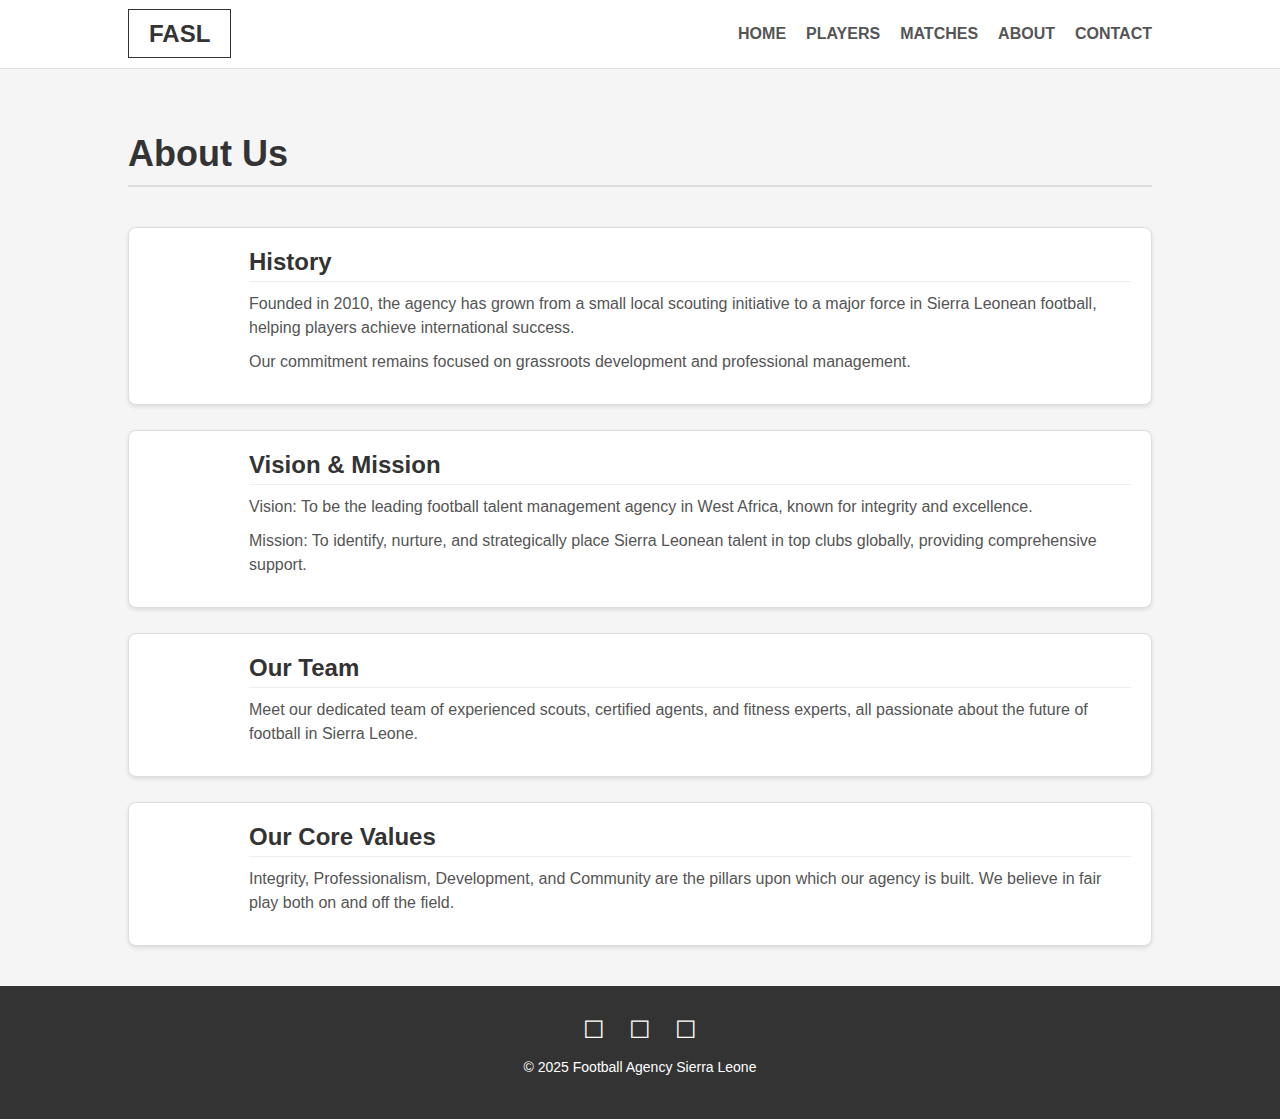
<file: My website/about.html>
<!DOCTYPE html>
<html lang="en">
<head>
    <meta charset="UTF-8">
    <meta name="viewport" content="width=device-width, initial-scale=1.0">
    <title>About Us - Football Agency Sierra Leone</title>
    <link rel="stylesheet" href="style.css">
</head>
<body>
    <header>
        <div class="container">
            <div class="logo">
                <a href="index.html">FASL</a>
            </div>
            <nav>
                <ul>
                    <li><a href="index.html">HOME</a></li>
                    <li><a href="players.html">PLAYERS</a></li>
                    <li><a href="matches.html">MATCHES</a></li>
                    <li><a href="about.html">ABOUT</a></li>
                    <li><a href="contact.html">CONTACT</a></li>
                </ul>
            </nav>
        </div>
    </header>

    <main>
        <section class="about-us-section">
            <div class="container">
                <h1>About Us</h1>

                <div class="about-content">
                    
                    <div class="info-block">
                        <div class="info-image">
                             
                        </div>
                        <div class="info-text">
                            <h2>History</h2>
                            <p>Founded in 2010, the agency has grown from a small local scouting initiative to a major force in Sierra Leonean football, helping players achieve international success.</p>
                            <p>Our commitment remains focused on grassroots development and professional management.</p>
                        </div>
                    </div>

                    <div class="info-block">
                        <div class="info-image">
                             
                        </div>
                        <div class="info-text">
                            <h2>Vision & Mission</h2>
                            <p>Vision: To be the leading football talent management agency in West Africa, known for integrity and excellence.</p>
                            <p>Mission: To identify, nurture, and strategically place Sierra Leonean talent in top clubs globally, providing comprehensive support.</p>
                        </div>
                    </div>

                    <div class="info-block">
                        <div class="info-image">
                             
                        </div>
                        <div class="info-text">
                            <h2>Our Team</h2>
                            <p>Meet our dedicated team of experienced scouts, certified agents, and fitness experts, all passionate about the future of football in Sierra Leone.</p>
                        </div>
                    </div>

                    <div class="info-block">
                        <div class="info-image">
                            
                        </div>
                        <div class="info-text">
                            <h2>Our Core Values</h2>
                            <p>Integrity, Professionalism, Development, and Community are the pillars upon which our agency is built. We believe in fair play both on and off the field.</p>
                        </div>
                    </div>

                </div>
            </div>
        </section>
    </main>

    <footer>
        <div class="container">
            <div class="social-links">
                <a href="#">&#9744;</a>
                <a href="#">&#9744;</a>
                <a href="#">&#9744;</a>
            </div>
            <p>&copy; 2025 Football Agency Sierra Leone</p>
        </div>
    </footer>
</body>
</html>
</file>
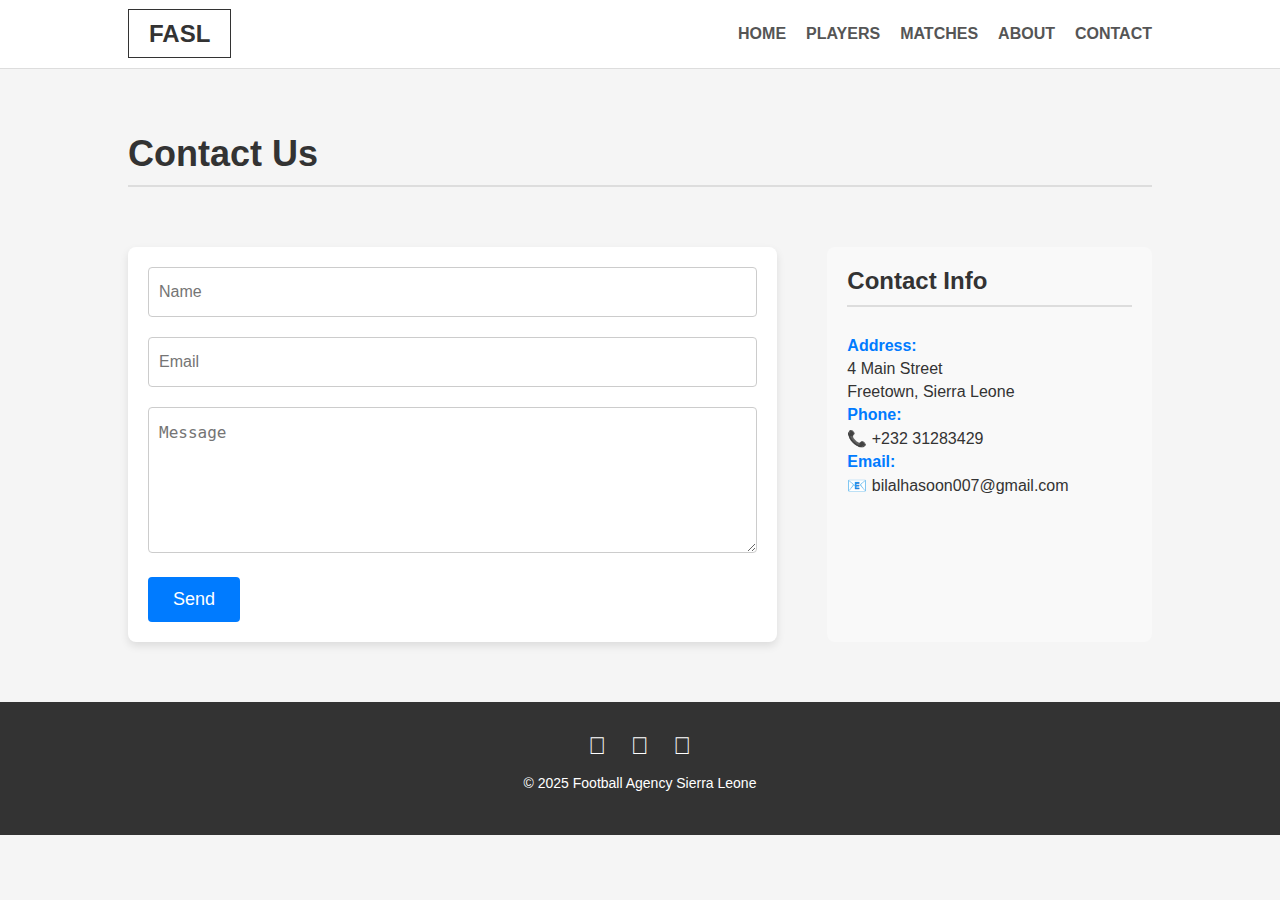
<file: My website/contact.html>
<!DOCTYPE html>
<html lang="en">
<head>
    <meta charset="UTF-8">
    <meta name="viewport" content="width=device-width, initial-scale=1.0">
    <title>Contact Us - Football Agency Sierra Leone</title>
    <link rel="stylesheet" href="style.css">
</head>
<body>
    <header>
        <div class="container">
            <div class="logo">
                <a href="index.html">FASL</a>
            </div>
            <nav>
                <ul>
                    <li><a href="index.html">HOME</a></li>
                    <li><a href="players.html">PLAYERS</a></li>
                    <li><a href="matches.html">MATCHES</a></li>
                    <li><a href="about.html">ABOUT</a></li>
                    <li><a href="contact.html">CONTACT</a></li>
                </ul>
            </nav>
        </div>
    </header>

    <main>
        <section class="contact-section">
            <div class="container">
                <h1>Contact Us</h1>

                <div class="contact-grid">
                    
                    <div class="contact-form-container">
                        <form action="#" method="POST" class="contact-form">
                            <input type="text" id="name" name="name" placeholder="Name" required>
                            
                            <input type="email" id="email" name="email" placeholder="Email" required>
                            
                            <textarea id="message" name="message" rows="6" placeholder="Message" required></textarea>
                            
                            <button type="submit">Send</button>
                        </form>
                    </div>
                    
                    <div class="contact-info">
                        <h2>Contact Info</h2>
                        
                        <div class="info-group">
                            <p><strong>Address:</strong></p>
                            <p>4 Main Street</p>
                            <p>Freetown, Sierra Leone</p>
                        </div>
                        
                        <div class="info-group">
                            <p><strong>Phone:</strong></p>
                            <p>📞 +232 31283429</p>
                        </div>

                        <div class="info-group">
                            <p><strong>Email:</strong></p>
                            <p>📧 bilalhasoon007@gmail.com</p>
                        </div>
                    </div>

                </div>
            </div>
        </section>
    </main>

    <footer>
        <div class="container">
            <div class="social-links">
                <a href="#">&#xf09a;</a> <a href="#">&#xf099;</a> <a href="#">&#xf16d;</a> </div>
            <p>&copy; 2025 Football Agency Sierra Leone</p>
        </div>
    </footer>
</body>
</html>
</file>
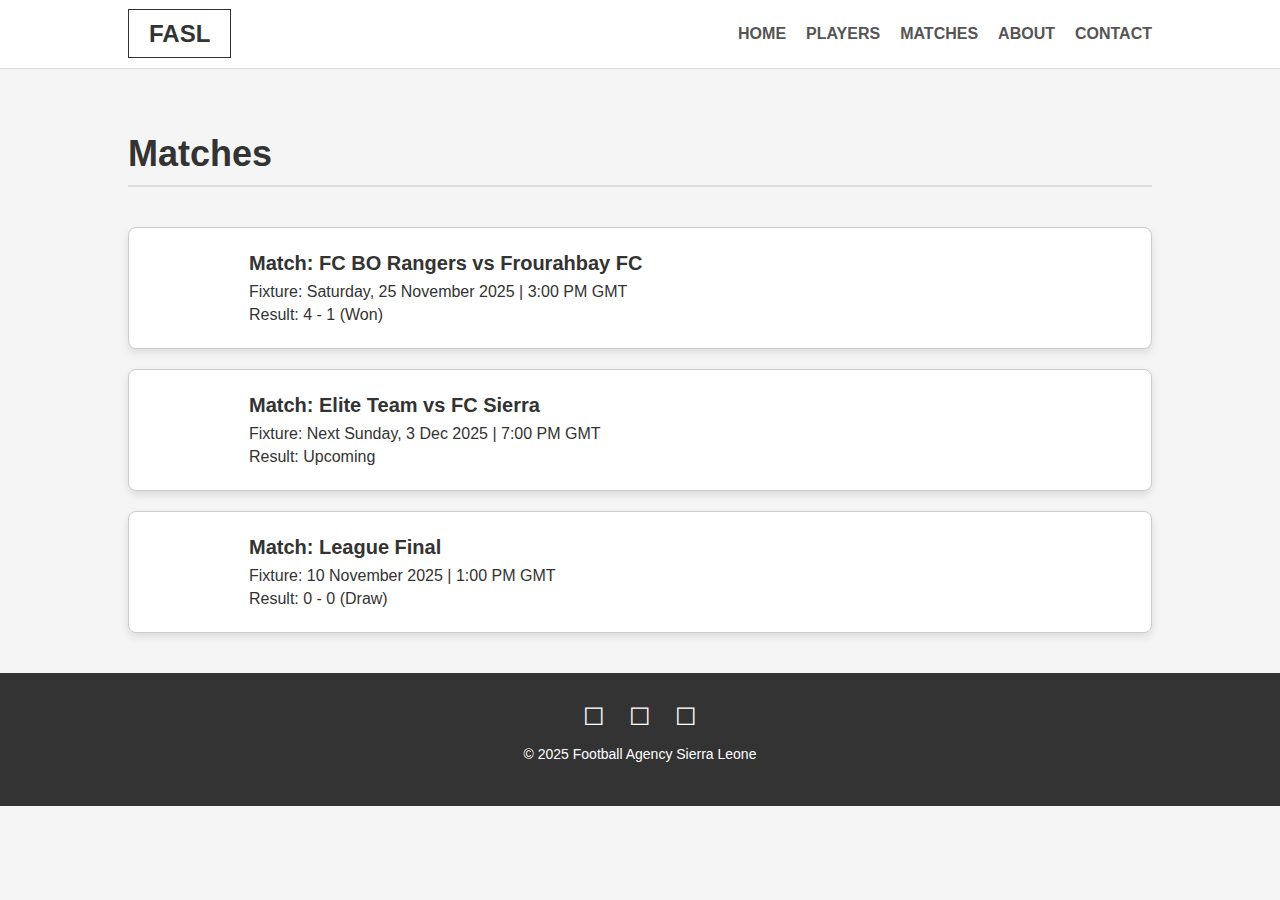
<file: My website/matches.html>
<!DOCTYPE html>
<html lang="en">
<head>
    <meta charset="UTF-8">
    <meta name="viewport" content="width=device-width, initial-scale=1.0">
    <title>Matches - Football Agency Sierra Leone</title>
    <link rel="stylesheet" href="style.css">
</head>
<body>
    <header>
        <div class="container">
            <div class="logo">
                <a href="index.html">FASL</a>
            </div>
            <nav>
                <ul>
                    <li><a href="index.html">HOME</a></li>
                    <li><a href="players.html">PLAYERS</a></li>
                    <li><a href="matches.html">MATCHES</a></li>
                    <li><a href="about.html">ABOUT</a></li>
                    <li><a href="contact.html">CONTACT</a></li>
                </ul>
            </nav>
        </div>
    </header>

    <main>
        <section class="matches-section">
            <div class="container">
                <h1>Matches</h1>

                <div class="match-list">
                    
                    <div class="match-item">
                        <div class="match-image">
                            
                        </div>
                        <div class="match-info">
                            <h2>Match: FC BO Rangers vs Frourahbay FC</h2>
                            <p class="fixture">Fixture: Saturday, 25 November 2025 | 3:00 PM GMT</p>
                            <p class="result">Result: 4 - 1 (Won)</p>
                        </div>
                    </div>

                    <div class="match-item">
                        <div class="match-image">
                            
                        </div>
                        <div class="match-info">
                            <h2>Match: Elite Team vs FC Sierra</h2>
                            <p class="fixture">Fixture: Next Sunday, 3 Dec 2025 | 7:00 PM GMT</p>
                            <p class="result">Result: Upcoming</p>
                        </div>
                    </div>

                    <div class="match-item">
                        <div class="match-image">
                            
                        </div>
                        <div class="match-info">
                            <h2>Match: League Final</h2>
                            <p class="fixture">Fixture: 10 November 2025 | 1:00 PM GMT</p>
                            <p class="result">Result: 0 - 0 (Draw)</p>
                        </div>
                    </div>

                    </div>
            </div>
        </section>
    </main>

    <footer>
        <div class="container">
            <div class="social-links">
                <a href="#">&#9744;</a>
                <a href="#">&#9744;</a>
                <a href="#">&#9744;</a>
            </div>
            <p>&copy; 2025 Football Agency Sierra Leone</p>
        </div>
    </footer>
</body>
</html>
</file>
<file: My website/style.css>
/* General Body and Container Styling */
body {
    font-family: Arial, sans-serif;
    margin: 0;
    padding: 0;
    box-sizing: border-box;
    background-color: whitesmoke; /* Default background color */
    color: #333;
}

.container {
    width: 80%;
    margin: 0 auto;
    max-width: 1200px;
}

/* Header Styling */
header {
    background-color:white;
    padding: 20px 0;
    border-bottom: 1px solid #ddd;
}

header .container {
    display: flex;
    justify-content: space-between;
    align-items: center;
}

.logo a {
    font-size: 24px;
    font-weight: bold;
    text-decoration: none;
    color: #333;
    padding: 10px 20px;
    border: 1px solid #333;
}

nav ul {
    list-style: none;
    margin: 0;
    padding: 0;
    display: flex;
}

nav ul li {
    margin-left: 20px;
}

nav ul li a {
    text-decoration: none;
    color: #555;
    font-weight: bold;
    padding: 5px 0;
    transition: color 0.3s ease;
}

nav ul li a:hover {
    color: #007bff; /* Example hover color */
}

/* Hero Section */
.hero-section {
    background-color: #e0e0e0; /* Example background for hero */
    padding: 80px 0;
    text-align: center;
    margin-bottom: 40px;
}

.hero-section h1 {
    font-size: 48px;
    margin-bottom: 15px;
}

.hero-section p {
    font-size: 18px;
    margin-bottom: 30px;
}

.btn {
    display: inline-block;
    background-color: #007bff;
    color: #fff;
    padding: 15px 30px;
    text-decoration: none;
    border-radius: 5px;
    transition: background-color 0.3s ease;
}

.btn:hover {
    background-color: #0056b3;
}

/* About Agency Section */
.about-agency-section {
    padding: 40px 0;
    margin-bottom: 40px;
    background-color: #fff;
    border-radius: 8px;
    box-shadow: 0 2px 4px rgba(0,0,0,0.1);
}

.about-agency-section h2,
.latest-news-section h2 {
    text-align: center;
    font-size: 36px;
    margin-bottom: 30px;
}

.about-agency-section p {
    line-height: 1.6;
    margin-bottom: 15px;
}

/* Latest News Section */
.latest-news-section {
    padding: 40px 0;
    margin-bottom: 40px;
    background-color: #fff;
    border-radius: 8px;
    box-shadow: 0 2px 4px rgba(0,0,0,0.1);
}

.news-grid {
    display: grid;
    grid-template-columns: repeat(auto-fit, minmax(300px, 1fr));
    gap: 30px;
}

.news-item {
    text-align: center;
    border: 1px solid #eee;
    padding: 20px;
    border-radius: 8px;
    box-shadow: 0 2px 4px rgba(0,0,0,0.05);
}

.news-item img {
    max-width: 100%;
    height: auto;
    border-radius: 5px;
    margin-bottom: 15px;
}

.news-item h3 {
    font-size: 22px;
    margin-bottom: 10px;
}

.news-item p {
    font-size: 16px;
    color: #666;
}

/* Footer Styling */
footer {
    background-color: #333;
    color: #fff;
    padding: 30px 0;
    text-align: center;
}

.social-links {
    margin-bottom: 15px;
}

.social-links a {
    color: #fff;
    text-decoration: none;
    font-size: 24px;
    margin: 0 10px;
}

footer p {
    font-size: 14px;
}

/* --- Players Section Styles --- */
.players-section {
    padding: 40px 0;
}

.players-section h1 {
    font-size: 36px;
    margin-bottom: 40px;
    border-bottom: 2px solid #ddd;
    padding-bottom: 10px;
}

.player-list {
    display: flex;
    flex-direction: column;
    gap: 20px; /* Space between player entries */
}

.player-item {
    display: flex;
    align-items: center;
    border: 1px solid #ddd;
    padding: 15px;
    border-radius: 8px;
    background-color: #fff;
    box-shadow: 0 2px 4px rgba(0,0,0,0.05);
}

.player-image {
    width: 100px;
    height: 100px;
    border-radius: 50%; /* Makes the image circular */
    overflow: hidden;
    margin-right: 20px;
    flex-shrink: 0; /* Prevents the image from shrinking */
}

.player-image img {
    width: 100%;
    height: 100%;
    object-fit: cover; /* Ensures the image covers the circular area */
    display: block;
}

.player-info {
    flex-grow: 1; /* Allows the info to take up remaining space */
}

.player-info h2 {
    font-size: 24px;
    margin-top: 0;
    margin-bottom: 5px;
    border-bottom: 1px solid #999; /* Line under player name */
    padding-bottom: 5px;
}

.player-info p {
    margin: 0;
    color: #666;
    font-size: 16px;
}

/* --- Matches Section Styles --- */
.matches-section {
    padding: 40px 0;
}

.matches-section h1 {
    font-size: 36px;
    margin-bottom: 40px;
    border-bottom: 2px solid #ddd;
    padding-bottom: 10px;
}

.match-list {
    display: flex;
    flex-direction: column;
    gap: 20px; /* Space between match entries */
}

.match-item {
    display: flex;
    align-items: center;
    border: 1px solid #ccc;
    padding: 20px;
    border-radius: 8px;
    background-color: #fff;
    box-shadow: 0 4px 8px rgba(0,0,0,0.1); /* Adds depth to the box */
}

.match-image {
    width: 80px;
    height: 80px;
    overflow: hidden;
    margin-right: 20px;
    flex-shrink: 0;
    /* You can make match images circular or keep them square based on preference */
    /* border-radius: 50%; */ 
}

.match-image img {
    width: 100%;
    height: 100%;
    object-fit: contain; /* Ensures the entire logo/image is visible */
    display: block;
}

.match-info {
    flex-grow: 1;
}

.match-info h2 {
    font-size: 20px;
    margin-top: 0;
    margin-bottom: 8px;
    font-weight: bold;
}

.match-info .fixture {
    margin: 0;
    color: 666;
                
    font-size: 16px;
}

.match-info .result {
    margin: 5px 0 0 0;
    color: #333;
    font-size: 16px;
}

/* --- About Us Section Styles (General block styling) --- */
.about-us-section {
    padding: 40px 0;
}

.about-us-section h1 {
    font-size: 36px;
    margin-bottom: 40px;
    border-bottom: 2px solid #ddd;
    padding-bottom: 10px;
}

.about-content {
    display: flex;
    flex-direction: column;
    gap: 25px; /* Space between content blocks */
}

.info-block {
    display: flex;
    align-items: flex-start; /* Align text to the top */
    border: 1px solid #ddd;
    padding: 20px;
    border-radius: 8px;
    background-color: #fff;
    box-shadow: 0 2px 4px rgba(0,0,0,0.1);
}

.info-image {
    width: 80px;
    height: 80px;
    overflow: hidden;
    margin-right: 20px;
    flex-shrink: 0;
    /* You might want a simple border or background for the image placeholder */
}

.info-image img {
    width: 100%;
    height: 100%;
    object-fit: contain;
    display: block;
}

.info-text {
    flex-grow: 1;
}

.info-text h2 {
    font-size: 24px;
    margin-top: 0;
    margin-bottom: 10px;
    border-bottom: 1px solid #eee;
    padding-bottom: 5px;
}

.info-text p {
    margin: 0 0 10px 0;
    color: #555;
    line-height: 1.5;
}

/* --- Contact Section Styles --- */
.contact-section {
    padding: 40px 0;
}

.contact-section h1 {
    font-size: 36px;
    margin-bottom: 40px;
    border-bottom: 2px solid #ddd;
    padding-bottom: 10px;
}

.contact-grid {
    display: grid;
    /* Two columns: Form takes 2/3 space, Info takes 1/3 space */
    grid-template-columns: 2fr 1fr; 
    gap: 50px;
    padding: 20px 0;
}

/* --- Contact Form Styling --- */
.contact-form-container {
    padding: 20px;
    background-color: #fff;
    border-radius: 8px;
    box-shadow: 0 4px 8px rgba(0,0,0,0.1);
}

.contact-form input[type="text"],
.contact-form input[type="email"],
.contact-form textarea {
    width: 100%;
    padding: 15px 10px;
    margin-bottom: 20px;
    border: 1px solid #ccc;
    border-radius: 4px;
    box-sizing: border-box;
    font-size: 16px;
}

.contact-form textarea {
    resize: vertical;
}

.contact-form button {
    background-color: #007bff;
    color: white;
    padding: 12px 25px;
    border: none;
    border-radius: 4px;
    cursor: pointer;
    font-size: 18px;
    transition: background-color 0.3s ease;
}

.contact-form button:hover {
    background-color: #0056b3;
}

/* --- Contact Info Styling --- */
.contact-info {
    padding: 20px;
    background-color: #f9f9f9; 
    border-radius: 8px;
}

.contact-info h2 {
    font-size: 24px;
    margin-top: 0;
    margin-bottom: 30px;
    border-bottom: 2px solid #ddd;
    padding-bottom: 10px;
}

.contact-info .info-group p {
    margin: 5px 0;
    color: #333;
}

.contact-info .info-group strong {
    display: block;
    margin-bottom: 5px;
    color: #007bff; /* Highlight the header of the info group */
}

/* --- Responsive adjustments for smaller screens (e.g., mobile) --- */
@media (max-width: 768px) {
    .contact-grid {
        grid-template-columns: 1fr; /* Stack columns on small screens */
    }
}
</file>
